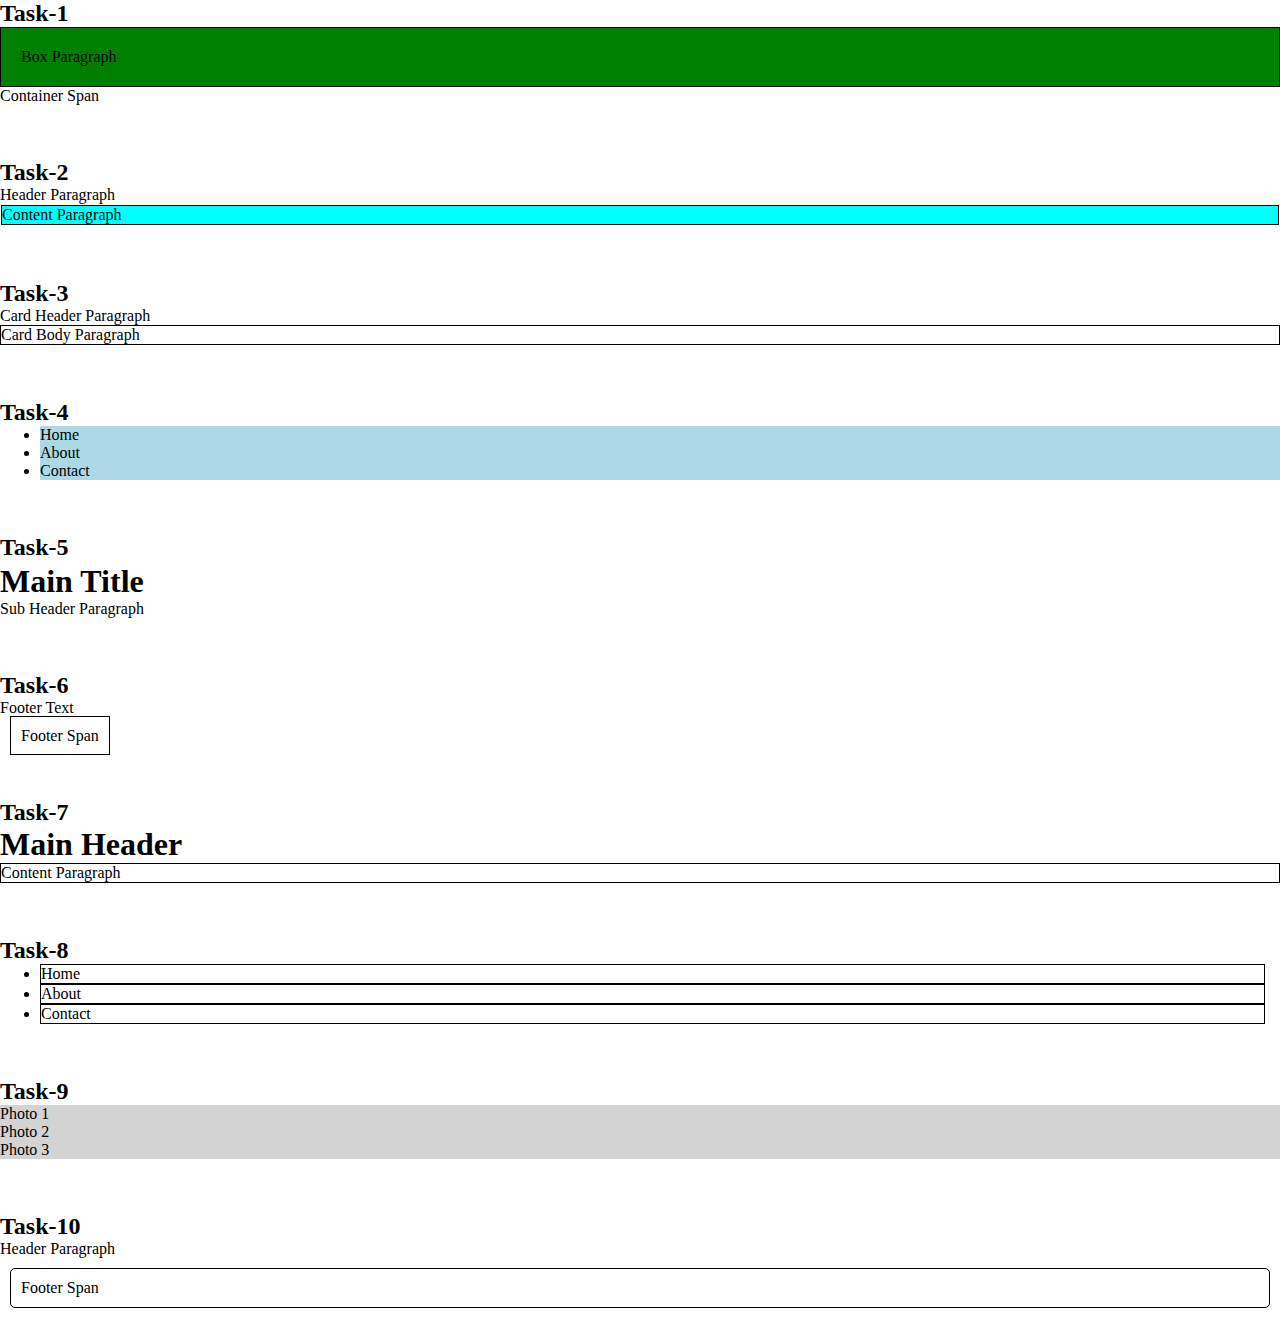
<file: combinators/index.html>
<!DOCTYPE html>
<html lang="en">
<head>
    <meta charset="UTF-8">
    <meta name="viewport" content="width=device-width, initial-scale=1.0">
    <title>combinators</title>
    <link rel="stylesheet" href="./style.css">
</head>
<body>
    <h2>Task-1</h2>
    <div class="container">
        <div class="box">
            <p>Box Paragraph</p>
        </div>
        <span>Container Span</span>
    </div><br><br><br>
    <h2>Task-2</h2>
    <div class="section">
        <header class="header">
            <p>Header Paragraph</p>
        </header>
        <div class="content">
            <p>Content Paragraph</p>
        </div>
    </div><br><br><br>
    <h2>Task-3</h2>
    <div class="card">
        <div class="card-header">
            <p>Card Header Paragraph</p>
        </div>
        <div class="card-body">
            <p>Card Body Paragraph</p>
        </div>
    </div><br><br><br>
    <h2>Task-4</h2>
    <div class="navbar">
        <ul>
            <li>Home</li>
            <li>About</li>
            <li>Contact</li>
        </ul>
    </div><br><br><br>
    <h2>Task-5</h2>
    <div class="header">
        <h1>Main Title</h1>
        <div class="sub-header">
            <p>Sub Header Paragraph</p>
        </div>
    </div><br><br><br>
    <h2>Task-6</h2>
    <div class="footer">
        <p>Footer Text</p>
        <span>Footer Span</span>
    </div><br><br><br>
    <h2>Task-7</h2>
    <div class="main-content">
        <h1>Main Header</h1>
        <div class="content">
            <p>Content Paragraph</p>
        </div>
    </div><br><br><br>
    <h2>Task-8</h2>
    <div class="nav">
        <ul>
            <li>Home</li>
            <li>About</li>
            <li>Contact</li>
        </ul>
    </div><br><br><br>
    <h2>Task-9</h2>
    <section class="gallery">
        <div class="photo">Photo 1</div>
        <div class="photo">Photo 2</div>
        <div class="photo">Photo 3</div>
    </section><br><br><br>
    <h2>Task-10</h2>
    <div class="container">
        <div class="header">
            <p>Header Paragraph</p>
        </div>
        <div class="footer1">
            <span>Footer Span</span>
        </div>
    </div>
</body>
</html>
</file>
<file: combinators/style.css>
*{
    box-sizing: border-box;
    margin: 0px;
}
/* Task-1 */
   .container .box p{
     background-color: green;
     padding: 20px;
    
   }
   .box{
    border: 1px solid black;
   }
   /* Task-2 */
    .section .content p{
        margin: 1px;
        background-color: aqua;
        border: 1px solid black;
    }
    .card-body p{
        border: 1px solid black;
    }
    /* Task-3 */
    .card-header p + .card-body p{
        border: 1px solid pink;
    }

    /* Task-4 */
    .navbar li{
        background-color: lightblue;
    }
    /* Task-5 */
     .header h1{
        margin-top: 2px;
        
     }
     /* Task-6 */
     .footer p{
        margin-bottom: 10px;
     }
      .footer span{
        padding: 10px;
        margin: 10px;
        border: 1px solid black;
        margin-top: 10px;
      }
      /* Task-7 */
      .content p{
        border: 1px solid black;
      }
      /* Task-8 */
       .nav li{
         margin-right: 15px;
         border: 1px solid black;
       }
       /* Task-9 */
       .gallery{
        background-color: lightgray;
       }
        /* Task-10 */
          
          .footer1{
            padding: 10px;
             border: 1px solid black;
             border-radius: 5px;
             margin: 10px;
          }
</file>
